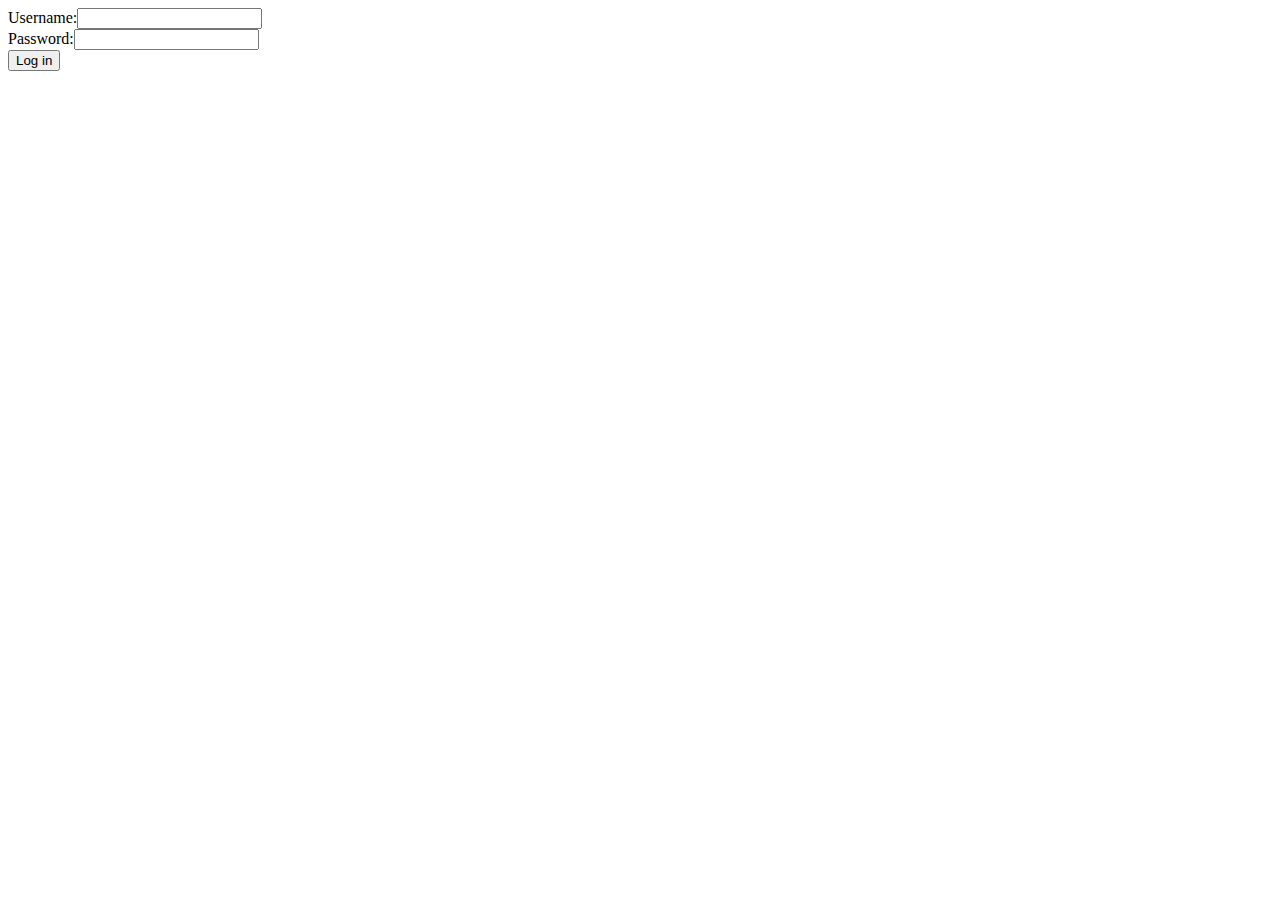
<file: SpringApplication/src/main/resources/templates/login.html>
<!DOCTYPE html>
<html lang="en" xmlns:th="http://www.thymeleaf.org">
<head>
<meta charset="ISO-8859-1">
<title>Login</title>
</head>
<body>

<form action="/" method="post">
Username:<input type="text" name="username"/><br/>
Password:<input type="password" name="password"/><br/>
<button type="submit">Log in</button>
</form>
<p th:text="${message}"></p>
</body>
</html>
</file>
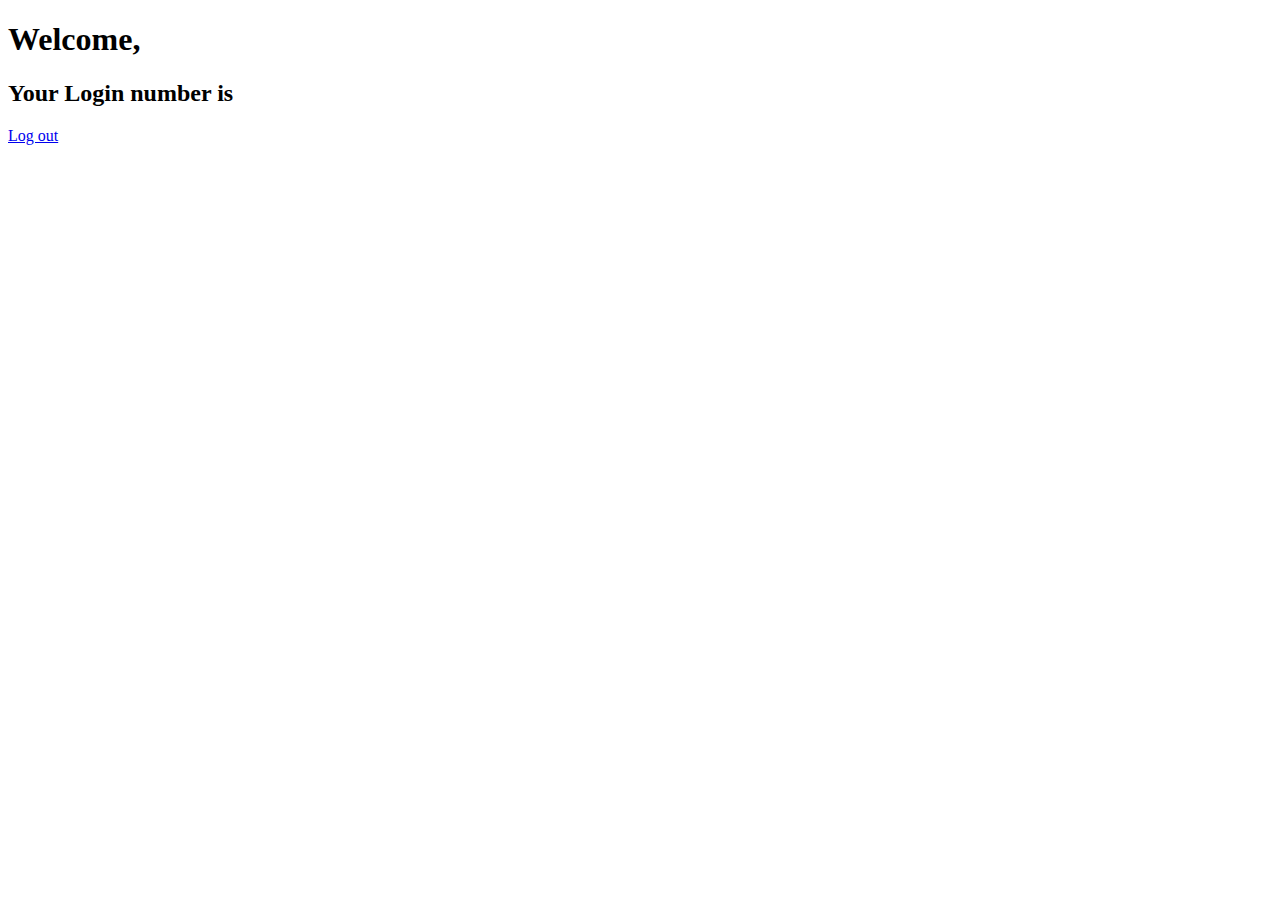
<file: SpringApplication/src/main/resources/templates/main.html>
<!DOCTYPE html>
<html lang = "en" xmlns:th="http://www.thymeleaf.org">
<head>
<meta charset="ISO-8859-1">
<title>Login</title>
</head>
<body>
<h1>Welcome, <span th:text="${username}"></span></h1>
<h2>Your Login number is <span th:text="${loginCount}"></span></h2>
<a href="/main?logout">Log out</a>

</body>
</html>
</file>
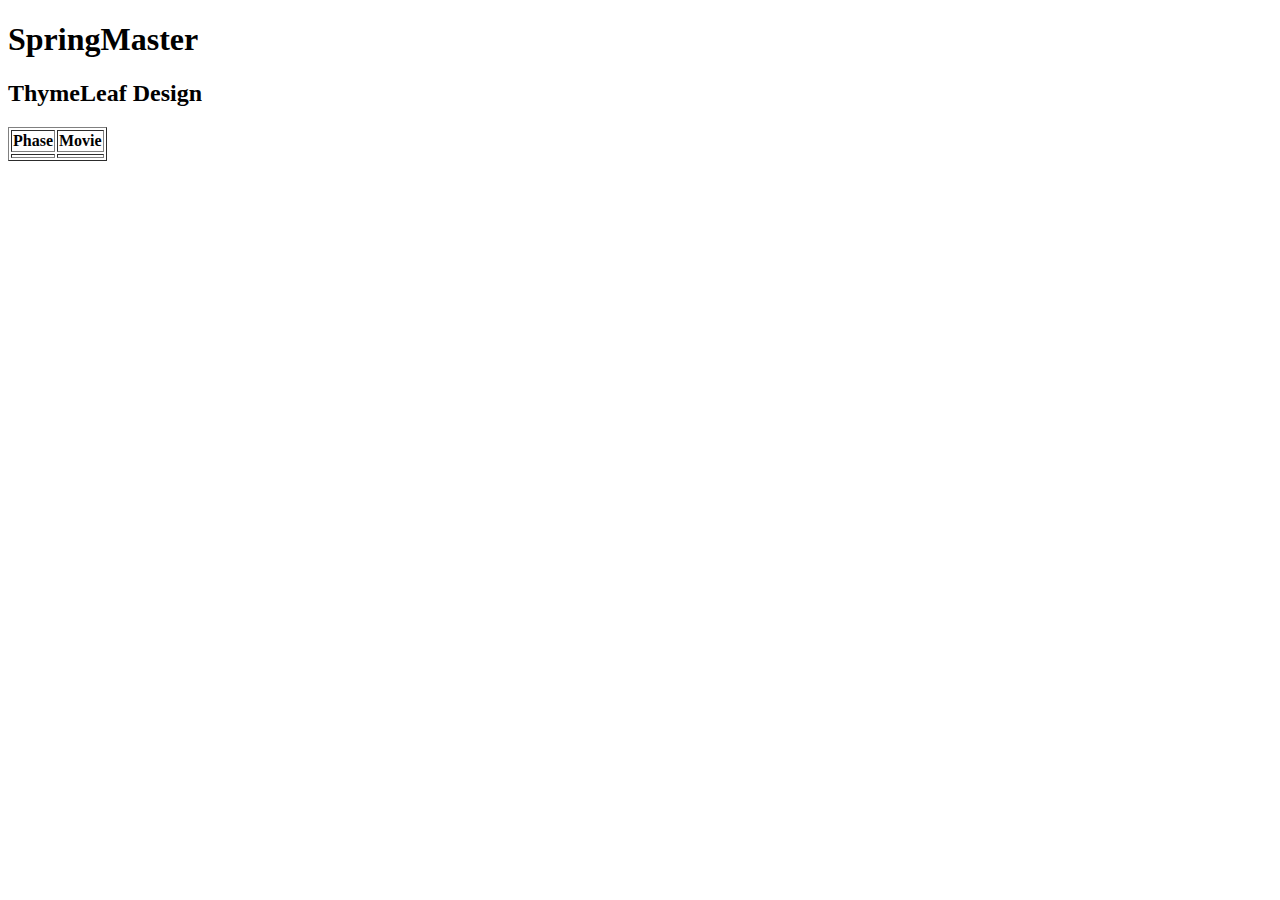
<file: SpringApplication/src/main/resources/templates/marvel.html>
<!DOCTYPE html>
<html xmlns:th="http://www.thymeleaf.org">
<head>
<meta charset="ISO-8859-1">
<link th:href="@{/css/style.css}" rel="stylesheet"/>
<script type="text/javascript" th:src="@{/js/function.js}">

</script>
<title>Marvel</title>
</head>
<body onload="hello()">
	<h1>SpringMaster</h1>
	<h2>ThymeLeaf Design</h2>
	<table border="1" class="table">
		<thead>
			<tr>
				<th>Phase</th>
				<th>Movie</th>
			</tr>
		</thead>
		<tbody>
			<tr th:each="m:${marvel}">
				<td th:text="${m.phase}"></td>
				<td th:text="${m.movie}"></td>
			</tr>
		</tbody>

	</table>
</body>
</html>
</file>
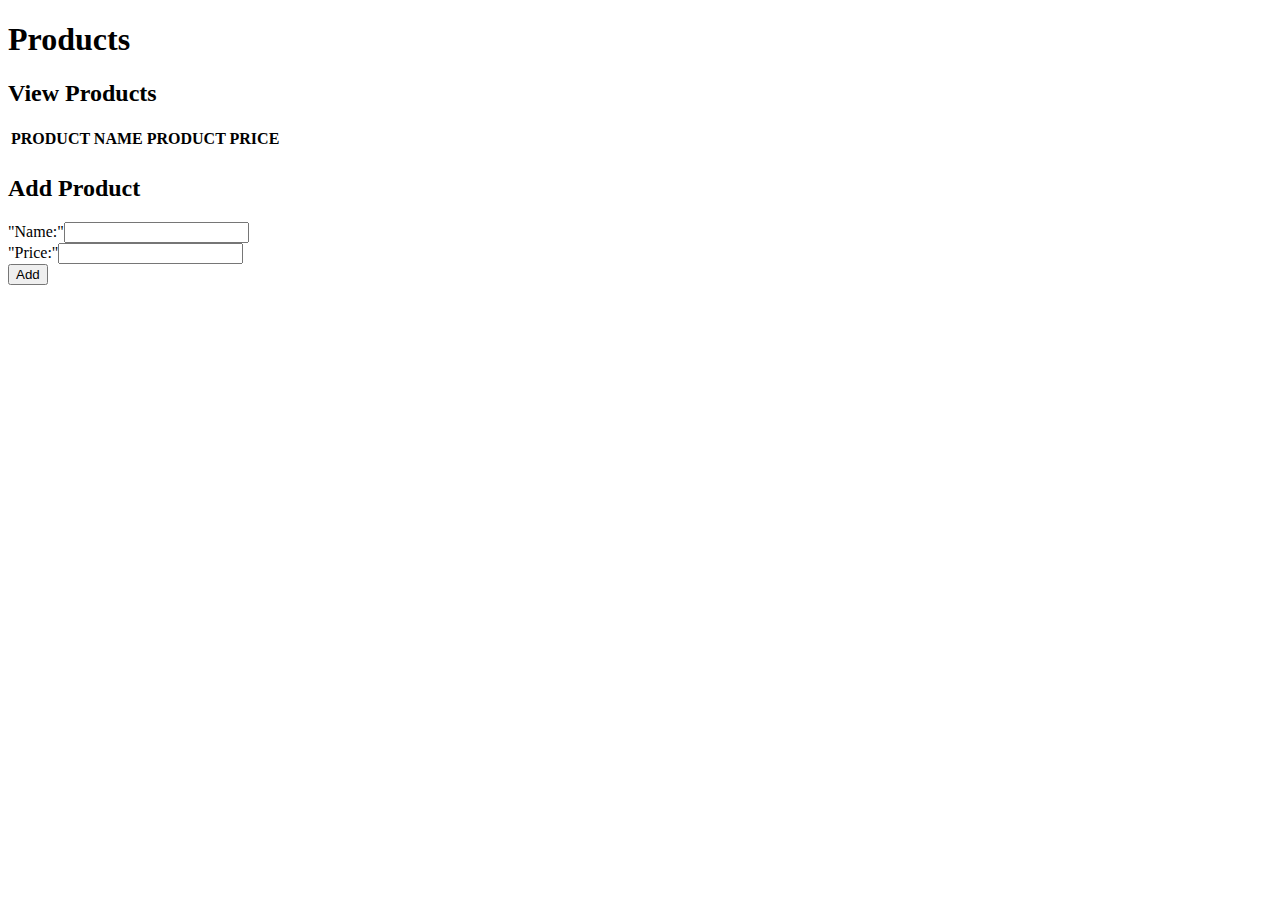
<file: SpringApplication/src/main/resources/templates/products.html>
<!DOCTYPE html>
<html lang="en" xmlns:th="http://www.thymeleaf.org">
<head>
<meta charset="ISO-8859-1">
<title>Buyer Home</title>
</head>
<body>
	<h1>Products</h1>
	<h2>View Products</h2>

	<table>
	<tbody>

		<tr>
			<th>PRODUCT NAME</th>
			<th>PRODUCT PRICE</th>
		</tr>

		<tr th:each="p:${products}">

			<td th:text="${p.name}"></td>
			<td th:text="${p.price}"></td>

		</tr>

</tbody>
	</table>

	<h2>Add Product</h2>
	
	<form action="/products" method="post">
		"Name:"<input type="text" name="name"><br> 
		"Price:"<input type="number" step="any" name="price"><br>
		<button type="submit">Add</button>
	</form>

</body>
</html>
</file>
